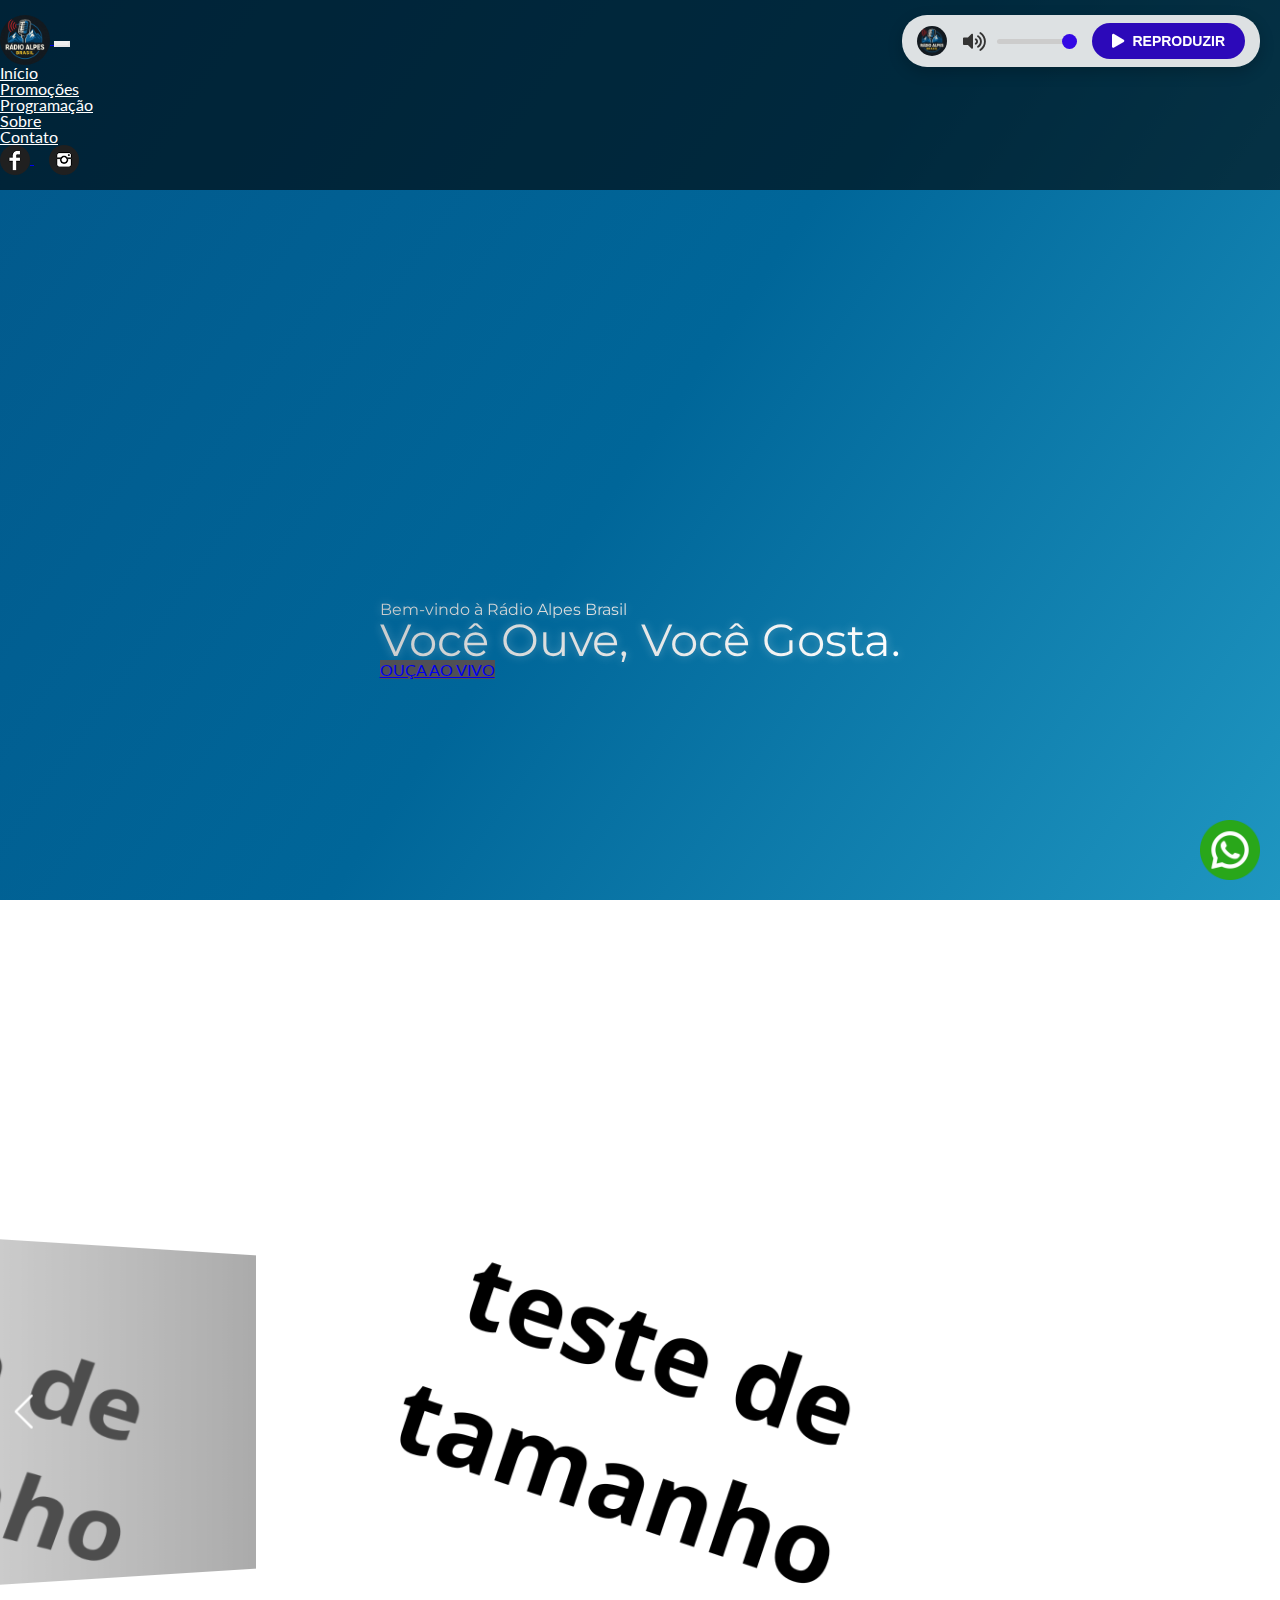
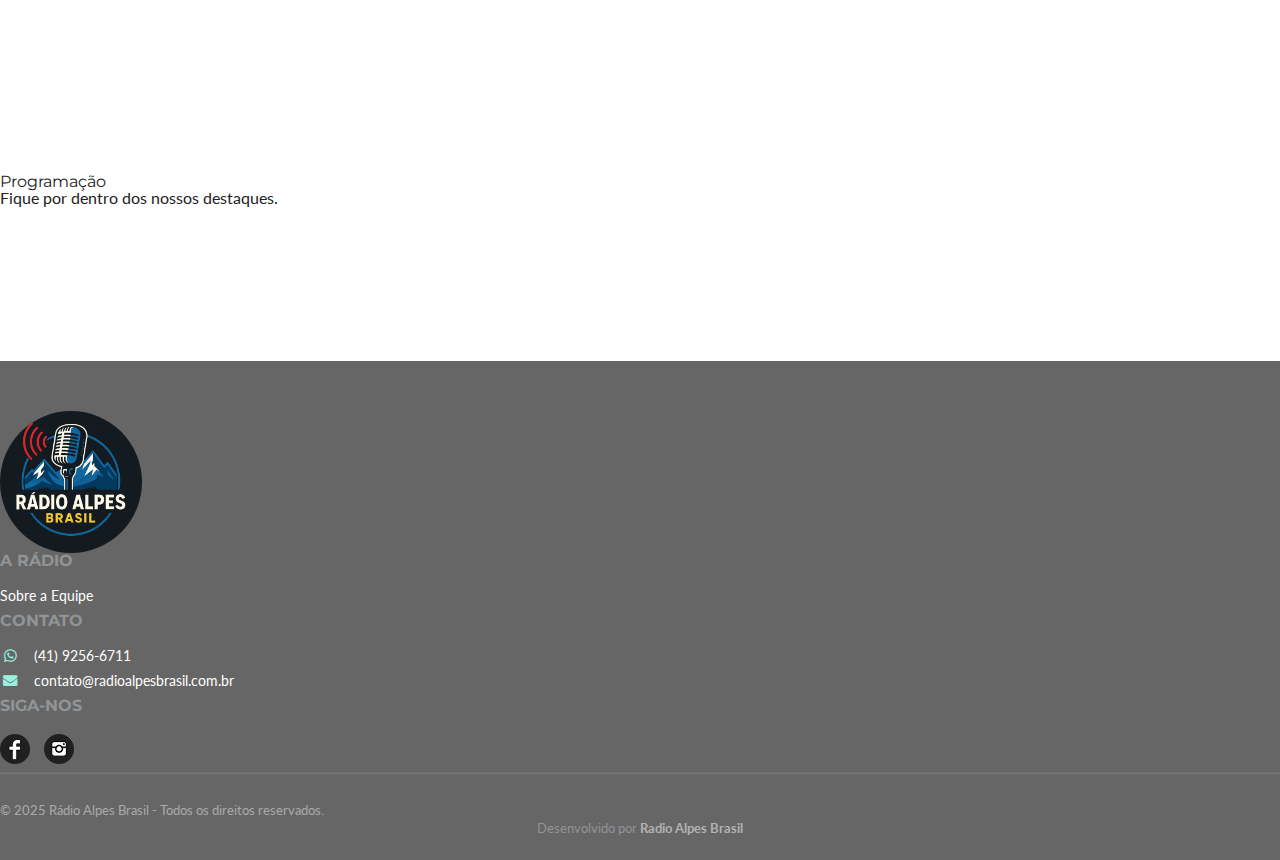
<file: index.html>
<!DOCTYPE html>
<html lang="pt-BR">
<head>
  <meta charset="UTF-8"/>
  <meta name="viewport" content="width=device-width, initial-scale=1.0" />
  
  <title>Rádio Alpes Brasil</title>
  <link rel="icon" class="imagem-redonda" href="imagem/radioalpesblack.jpg">

  <link rel="preconnect" href="https://fonts.googleapis.com">
  <link rel="preconnect" href="https://fonts.gstatic.com" crossorigin>
  <link href="https://fonts.googleapis.com/css2?family=Lato:wght@400;700&family=Montserrat:wght@700;900&display=swap" rel="stylesheet">
  
  <link rel="stylesheet" href="https://unpkg.com/swiper/swiper-bundle.min.css" />

  <link rel="stylesheet" href="https://cdn.jsdelivr.net/npm/bootstrap@4.1.3/dist/css/bootstrap.min.css" integrity="sha384-MCw98/SFnGE8fJT3GXwEOngsV7Zt27NXFoaoApmYm81iuXoPkFOJwJ8ERdknLPMO" crossorigin="anonymous">
  
  <link rel="stylesheet" href="https://cdnjs.cloudflare.com/ajax/libs/font-awesome/5.15.4/css/all.min.css" integrity="sha512-1ycn6IcaQQ40/MKBW2W4Rhis/DbILU74C1vSrLJxCq57o941Ym01SwNsOMqvEBFlcgUa6xLiPY/NS5R+E6ztJQ==" crossorigin="anonymous" referrerpolicy="no-referrer" />
  <link rel="stylesheet" href="css/style.css"/> 
</head>

<body>

<audio id="stream-audio" src="https://painel.gejcomunicacoes.com.br/listen/radio_alpes_brasil/aac" preload="none"></audio>

<div id="player-lateral">
    <img src="imagem/radioalpesblack.jpg" alt="Logo Rádio" class="player-logo">
    <div class="volume-container">
        <div class="controle-volume-icone">
            <i class="fas fa-volume-up"></i>
        </div>
        <input type="range" class="controle-volume-slider" min="0" max="1" step="0.05" value="1">
    </div>
    <button class="btn controle-play-pause">
        <i class="fas fa-play"></i>
        <span>REPRODUZIR</span>
    </button>
</div>

<div id="player-inferior-spotify">
    <div class="info-musica">
        <strong>Rádio Alpes Brasil</strong><br>
        <span>Você Ouve, Você Gosta.</span>
    </div>
    <div class="controles-principais">
        <button class="btn controle-play-pause">
            <i class="fas fa-play"></i>
        </button>
    </div>
    <div class="volume-container">
        <div class="controle-volume-icone">
            <i class="fas fa-volume-up"></i>
        </div>
        <input type="range" class="controle-volume-slider" min="0" max="1" step="0.05" value="1">
    </div>
</div>

<header>
  <nav class="navbar navbar-expand-md navbar-light fixed-top navbar-transparente">
    <div class="container-fluid">
      
      <a class="navbar-brand" href="#home">
        <img src="imagem/radioalpesblack.jpg" class="imagem-redonda" width="50" alt="Logo Rádio Alpes Brasil">
      </a> 

      <button class="navbar-toggler" type="button" data-toggle="collapse" data-target="#navbarNav">
        <span class="navbar-toggler-icon"></span>
      </button>

<div class="collapse navbar-collapse" id="navbarNav">
  <ul class="navbar-nav">
    <li class="nav-item"><a class="nav-link" href="#home">Início</a></li>
    <li class="nav-item"><a class="nav-link" href="#promocoes">Promoções</a></li>
    <li class="nav-item"><a class="nav-link" href="#Programacao">Programação</a></li>
    <li class="nav-item"><a class="nav-link" href="sobreEquipe.html">Sobre</a></li>
    <li class="nav-item"><a class="nav-link" href="#footer">Contato</a></li>
  </ul>

  <div class="d-flex align-items-center navbar-redes">
    <a href="https://www.facebook.com/profile.php?id=61577335767866&locale=pt_BR" target="_blank" rel="noopener noreferrer">
      <img src="imagem/facebook.png" height="30">
    </a>
    <a href="https://www.instagram.com/radioalpesbrasil/" target="_blank" rel="noopener noreferrer">
      <img src="imagem/instagram.png" height="30">
    </a>
  </div>
</div>
    </div>
  </nav>
</header>

<section id="home" class="d-flex align-items-center justify-content-center text-center vh-100 scroll-target">
  <div class="container">
    <div class="row">
      <div class="col-12">
        <div class="texto-capa text-white">
          <h1 class="display-4 font-weight-bold titulo-brilhante">Bem-vindo à Rádio Alpes Brasil</h1>
          <p class="lead my-4 titulo-brilhante tagline-capa">Você Ouve, Você Gosta.</p>
          <a href="#" class="btn btn-primary btn-lg" id="BotaoOuça">OUÇA AO VIVO</a>
        </div>
      </div>
    </div>
  </div>
</section>

<section id="promocoes" class="py-5">
  <div class="swiper-container">
    <div class="swiper-wrapper">
      <div class="swiper-slide"><img src="imagem/teste.png" alt="Promoção 1"></div>
      <div class="swiper-slide"><img src="imagem/teste.png" alt="Promoção 2"></div>
      <div class="swiper-slide"><img src="imagem/teste.png" alt="Promoção 3"></div>
    </div>
    <div class="swiper-pagination"></div>
    <div class="swiper-button-prev"></div>
    <div class="swiper-button-next"></div>
  </div>
</section>

<section id="Programacao" class="agenda py-5 scroll-target">
  <div class="container text-center">
    <h2 class="text-white">Programação</h2>
    <p class="lead text-white mb-5">Fique por dentro dos nossos destaques.</p>
    <div class="row justify-content-center" id="agenda-row">
      </div>
  </div>
</section>

<footer id="footer">
  <div class="container">
    <div class="row">

      <div class="col-lg-3 col-md-12 text-center mb-4">
        <a href="index.html">
          <img src="imagem/radioalpesblack.jpg" width="142" id="imgfooter" class="imagem-redonda">
        </a>
      </div>

      <div class="col-lg-3 col-md-4">
        <h4>A Rádio</h4>
        <ul class="list-unstyled">
          <li><a href="sobreEquipe.html">Sobre a Equipe</a></li>
        </ul>
      </div>

      <div class="col-lg-3 col-md-4">
        <h4>Contato</h4>
        <ul class="list-unstyled">
            <li>
              <a href="#" id="whatsapp-footer-link" target="_blank">
                <i class="fab fa-whatsapp"></i> (41) 9256-6711
              </a>
            </li>
          <li><i class="fas fa-envelope"></i> contato@radioalpesbrasil.com.br</li>
        </ul>
      </div>

      <div class="col-lg-3 col-md-4">
        <h4>Siga-nos</h4>
        <div class="redes-sociais-footer">
          <a href="https://www.facebook.com/profile.php?id=61577335767866&locale=pt_BR" target="_blank" rel="noopener noreferrer">
            <img src="imagem/facebook.png" height="30">
          </a>
          <a href="https://www.instagram.com/radioalpesbrasil/" target="_blank" rel="noopener noreferrer">
            <img src="imagem/instagram.png" height="30">
          </a>
        </div>
      </div>

    </div>

    <hr style="border-color: rgba(255,255,255,0.1);">

    <div class="text-center">
      <p class="copyright-text">&copy; 2025 Rádio Alpes Brasil - Todos os direitos reservados.</p>
      <div class="creditos-footer">
        <p>Desenvolvido por <a href="https://radioalpesbrasil.com.br/" target="_blank">Radio Alpes Brasil</a></p>
      </div>
    </div>
  </div>
</footer>

<a href="#" id="whatsapp-float-link" class="whatsapp-float" target="_blank">
  <img src="imagem/whatsapp.png" alt="WhatsApp">
</a>

<script src="https://code.jquery.com/jquery-3.3.1.slim.min.js" integrity="sha384-q8i/X+965DzO0rT7abK41JStQIAqVgRVzpbzo5smXKp4YfRvH+8abtTE1Pi6jizo" crossorigin="anonymous" defer></script>

<script src="https://cdn.jsdelivr.net/npm/popper.js@1.14.3/dist/umd/popper.min.js" integrity="sha384-ZMP7rVo3mIykV+2+9J3UJ46jBk0WLaUAdn689aCwoqbBJiSnjAK/l8WvCWPIPm49" crossorigin="anonymous" defer></script>

<script src="https://cdn.jsdelivr.net/npm/bootstrap@4.1.3/dist/js/bootstrap.min.js" integrity="sha384-ChfqqxuZUCnJSK3+MXmPNIyE6ZbWh2IMqE241rYiqJxyMiZ6OW/JmZQ5stwEULTy" crossorigin="anonymous" defer></script>

<script src="https://unpkg.com/swiper/swiper-bundle.min.js" defer></script>

<script src="js/script.js" defer></script>

</body>
</html>
</file>
<file: css/style.css>
@import url(./reset.min.css);

html {
    height: 100%;
}

body {
    display: flex;
    flex-direction: column;
    min-height: 100vh;
    margin: 0;
    padding: 0; /* O padding problemático foi removido daqui */
    font-family: 'Lato', sans-serif; /* Ajustado para a fonte que está sendo importada */
    background: linear-gradient(125deg, #02588b, #006699, #1f96c1);
    background-size: cover;
    background-attachment: fixed;
    position: relative;
    overflow-x: hidden;
}

main {
    flex-grow: 1;
}

/* Centraliza perfeitamente a seção de boas-vindas */
#home {
    display: flex;
    align-items: center;
    justify-content: center;
    min-height: 100vh;
    padding-top: 0; 
}

/* Adiciona um espaçamento superior a todas as seções, exceto a #home */
section:not(#home) {
    padding-top: 80px;
    padding-bottom: 40px;
}

/* Remove a margem extra da seção de promoções que não é mais necessária */
#promocoes {
    margin-top: 0; 
    background-color: transparent;
    overflow: hidden;
}

/* Garante que o conteúdo das páginas internas comece abaixo do menu */
.pagina-interna main {
    padding-top: 80px;
}


/*
=================================
 ESTILOS GERAIS DOS PLAYERS
=================================
*/

/* PLAYER LATERAL (Desktop) */
#player-lateral {
    position: fixed; top: 15px; right: 20px; z-index: 1040;
    background-color: rgba(245, 245, 245, 0.9);
    border-radius: 25px; padding: 8px 15px;
    box-shadow: 0 5px 15px rgba(0, 0, 0, 0.2);
    align-items: center; gap: 15px;
}
#player-lateral .player-logo { height: 30px; border-radius: 50%; }
#player-lateral .controle-play-pause {
    background-color: #2c09b9; color: white; border: none;
    border-radius: 30px; padding: 10px 20px; font-size: 14px;
    font-weight: bold; display: flex; align-items: center;
    transition: background-color 0.2s ease;
}
#player-lateral .controle-play-pause:hover { background-color: #0f78e8; }
#player-lateral .controle-play-pause i { margin-right: 8px; }

/* PLAYER INFERIOR ESTILO SPOTIFY (Desktop) - COM ANIMAÇÃO */
#player-inferior-spotify {
    position: fixed;
    bottom: 0; left: 0;
    width: 100%;
    background-color: rgba(25, 25, 25, 0.95);
    backdrop-filter: blur(8px);
    -webkit-backdrop-filter: blur(8px);
    padding: 12px 30px;
    z-index: 1050;
    align-items: center;
    justify-content: space-between;
    border-top: 1px solid rgba(255, 255, 255, 0.1);
    opacity: 0;
    visibility: hidden;
    transform: translateY(100%);
    transition: opacity 0.4s ease, transform 0.4s ease, visibility 0.4s ease;
}
#player-inferior-spotify.player-visivel {
    opacity: 1;
    visibility: visible;
    transform: translateY(0);
}
#player-inferior-spotify .info-musica { color: white; }
#player-inferior-spotify .info-musica strong { font-size: 1rem; }
#player-inferior-spotify .info-musica span { font-size: 0.8rem; color: #ccc; }
#player-inferior-spotify .controles-principais { text-align: center; }
#player-inferior-spotify .controle-play-pause {
    background-color: white; color: black;
    border: none; border-radius: 50%;
    width: 45px; height: 45px;
    font-size: 18px;
    transition: transform 0.2s ease;
}
#player-inferior-spotify .controle-play-pause:hover {
    transform: scale(1.1);
    background-color: #f0f0f0;
}
#player-inferior-spotify .controle-play-pause span { display: none; }
#player-inferior-spotify .volume-container { justify-content: flex-end; }


/* CONTROLES DE VOLUME (Comum a ambos os players de desktop) */
.volume-container { display: flex; align-items: center; gap: 10px; }
.controle-volume-icone { cursor: pointer; font-size: 20px; color: #fff; width: 25px; text-align: center; }
#player-lateral .controle-volume-icone { color: #333; }
.controle-volume-slider {
    -webkit-appearance: none; appearance: none;
    width: 80px; height: 5px; background: #555;
    border-radius: 5px; outline: none; transition: opacity 0.2s;
}
.controle-volume-slider::-webkit-slider-thumb {
    -webkit-appearance: none; appearance: none;
    width: 15px; height: 15px; border-radius: 50%;
    background: white; cursor: pointer;
}
.controle-volume-slider::-moz-range-thumb {
    width: 15px; height: 15px; border-radius: 50%;
    background: white; cursor: pointer; border: none;
}


/* CONTROLE DE VISIBILIDADE DOS PLAYERS */
#player-lateral {
    display: none;
}
#player-inferior-spotify {
    display: flex;
}

@media (min-width: 769px) {
    #player-lateral {
        display: flex;
    }
}
@media (max-width: 768px) {
    #player-inferior-spotify {
        padding: 10px 15px;
    }
    #player-inferior-spotify .volume-container {
        display: none;
    }
}

/* BARRA DE NAVEGAÇÃO */
nav.navbar-transparente {
    padding: 15px 0px;
    background: rgba(0,0,0,0.6);
}
.navbar-light .navbar-nav .nav-link { color: white; }
.navbar-light .navbar-nav .nav-link:hover { color: #9bf0e1; }
.navbar-light .navbar-toggler {
    color: rgba(0, 0, 0, .5);
    border-color: rgba(255, 255, 255,.1);
}

/* CARROSSEL COM SWIPER.JS */
.swiper-container { width: 100%; height: auto; padding-top: 50px; padding-bottom: 50px; }
.swiper-slide {
    background-position: center; background-size: cover;
    width: 60%; transition: transform 0.4s ease, opacity 0.4s ease;
}
.swiper-slide img {
    display: block; width: 100%; height: 100%;
    object-fit: cover; border-radius: 15px;
}
.swiper-slide:not(.swiper-slide-active) { transform: scale(0.8); opacity: 0.7; }
.swiper-button-next, .swiper-button-prev { color: white; transform: scale(0.8); }
.swiper-pagination-bullet { background: rgba(255, 255, 255, 0.5); width: 12px; height: 12px; }
.swiper-pagination-bullet-active { background: white; }

/* AGENDA DE PROGRAMAS */
.agenda { background-color: transparent; }
.card-agenda {
    background-color: white; padding: 30px 20px; border-radius: 10px;
    box-shadow: 0 10px 30px rgba(0, 0, 0, 0.07);
    height: 100%; opacity: 0; transform: translateY(40px);
    transition: opacity 0.6s ease-out, transform 0.6s ease-out;
}
.card-agenda.visible { opacity: 1; transform: translateY(0); }
.card-agenda .horario {
    font-size: 1rem; font-weight: bold; color: #d81b60;
    display: block; margin-bottom: 15px;
}
.card-agenda .nome-programa { font-size: 1.5rem; color: #333; }

/*
=================================
 ESTILOS DO RODAPÉ (ATUALIZADO)
=================================
*/
footer {
    background: rgba(0,0,0,0.6);
    padding: 50px 0 10px 0;
    position: relative;
    color: #aaa;
}
footer h4 {
    color: #919496;
    font-size: 1em;
    text-transform: uppercase;
    margin-bottom: 20px;
    font-weight: bold;
}
footer a {
    color: white;
    text-decoration: none;
    transition: color 0.3s ease;
}
footer a:hover {
    color: #9bf0e1;
    text-decoration: none;
}
footer .list-unstyled li {
    margin-bottom: 10px;
    color: white;
    font-size: 0.9rem;
}
footer .list-unstyled i {
    color: #9bf0e1;
    margin-right: 10px;
    width: 20px;
    text-align: center;
}
footer .redes-sociais-footer a {
    margin-right: 10px;
}
footer .copyright-text {
    margin: 30px 0 5px 0;
    font-size: 0.8rem;
    color: #aaa;
}
.creditos-footer {
  padding-bottom: 15px;
  text-align: center;
}
.creditos-footer p {
  margin: 0;
  font-size: 0.8rem;
  color: #919496;
}
.creditos-footer a {
  color: #b3b3b3;
  text-decoration: none;
  font-weight: bold;
  transition: color 0.3s ease;
}
.creditos-footer a:hover {
  color: #ffffff;
}

/* WHATSAPP FLUTUANTE */
.whatsapp-float { position: fixed; bottom: 20px; right: 20px; z-index: 999; }
.whatsapp-float img { height: 60px; }
.imagem-redonda { border-radius: 50%; }


/* EFEITOS DE TEXTO E BOTÕES */
#home .texto-capa {
    position: relative;
    z-index: 1;
}
.titulo-brilhante {
  background: linear-gradient(90deg, #c6c9ca, #ffffff, #c0d7d8);
  background-size: 200% auto;
  color: transparent;
  background-clip: text;
  -webkit-background-clip: text;
  -webkit-text-fill-color: transparent;
  animation: brilhoTexto 3s linear infinite;
  text-shadow: 0 0 10px rgba(255, 255, 255, 0.3);
}
@keyframes brilhoTexto {
  0% { background-position: -100% 0; }
  100% { background-position: 200% 0; }
}
.tagline-capa {
    font-size: 2.8rem;
}
#BotaoOuça { background-color: rgb(80, 79, 85); 
    transition: transform 0.2s ease; 
    transform: scale(1.2);
    border-color: rgb(80, 79, 85);
 }

/* REGRAS DE RESPONSIVIDADE (MOBILE) */
@media (max-width: 768px) {
  .navbar-collapse {
    flex-direction: column; align-items: flex-start;
    padding: 10px 0; background-color: rgba(0, 0, 0, 0.9); gap: 10px;
  }
  .navbar-nav { flex-direction: column; width: 100%; }
  .navbar-nav .nav-item { width: 100%; }
  .navbar-nav .nav-link { color: white !important; padding: 10px 15px; width: 100%; }
  .navbar-redes {
    width: 100%;
    margin-top: 10px;
    justify-content: flex-start; 
    margin-right: 0;
  }
  .navbar-redes img { margin-right: 10px; }
  .navbar-toggler { border: none; }
  .navbar-toggler-icon { filter: invert(1); }

  body::before {
    display: none;
  }
}
/*
=================================
 ESTILOS DA SEÇÃO DA EQUIPE
=================================
*/

#secao-equipe .team-card {
    background: rgba(255, 255, 255, 0.1);
    border: 1px solid rgba(255, 255, 255, 0.2);
    border-radius: 15px;
    padding: 30px;
    text-align: center;
    backdrop-filter: blur(10px);
    -webkit-backdrop-filter: blur(10px);
    transition: transform 0.3s ease, box-shadow 0.3s ease;
    height: 100%;
}
#secao-equipe .team-card:hover {
    transform: translateY(-10px);
    box-shadow: 0 15px 30px rgba(0,0,0,0.2);
}
#secao-equipe .team-card-img {
    width: 130px;
    height: 130px;
    border-radius: 50%;
    border: 4px solid #fff;
    box-shadow: 0 5px 15px rgba(0,0,0,0.1);
    object-fit: cover;
    margin-bottom: 1.5rem;
}
#secao-equipe .team-card-title {
    color: #ffffff;
    font-weight: bold;
    font-size: 1.25rem;
    margin: 0;
}
#secao-equipe .team-card-role {
    color: #d1eaff;
    font-size: 0.9rem;
    margin-top: 0.25rem;
}

.pagina-conteudo p {
    font-size: 1.15rem;
    line-height: 1.7;
}

h1, h2, h3, h4, h5, h6, .titulo-brilhante {
    font-family: 'Montserrat', sans-serif;
}

/*
======================================================
 AJUSTE PARA REMOVER O FOCO PRETO DA BARRA DE NAVEGAÇÃO
======================================================
*/
.navbar-light .navbar-nav .nav-link:focus,
.navbar-light .navbar-nav .nav-link:active {
    color: white;    
    outline: none;     
    box-shadow: none;  
}

.navbar-redes a + a {
    margin-left: 15px; 
}

/* Ajustes para Controles do Player com Classes */
#player-lateral .controle-volume-slider {
    -webkit-appearance: none; appearance: none;
    width: 80px; height: 5px; background: #ccc;
    border-radius: 5px; outline: none; transition: opacity 0.2s;
}
#player-lateral .controle-volume-slider::-webkit-slider-thumb {
    -webkit-appearance: none; appearance: none;
    width: 15px; height: 15px; border-radius: 50%;
    background: #3408e4; cursor: pointer;
}
#player-lateral .controle-volume-slider::-moz-range-thumb {
    width: 15px; height: 15px; border-radius: 50%;
    background: #3e04ff; cursor: pointer; border: none;
}
#player-lateral .controle-volume-icone {
    cursor: pointer; font-size: 20px; color: #333;
    width: 25px; text-align: center;
}

/*
=================================
AJUSTE DE POSIÇÃO DO WHATSAPP FLUTUANTE (CORRIGIDO)
=================================
*/
.whatsapp-float {
    bottom: 20px;
    transition: bottom 0.4s ease;
}

/* Quando o body tiver a classe 'player-inferior-ativo', sobe o botão */
body.player-inferior-ativo .whatsapp-float {
    bottom: 95px; /* Altura para ficar acima do player */
}
</file>
